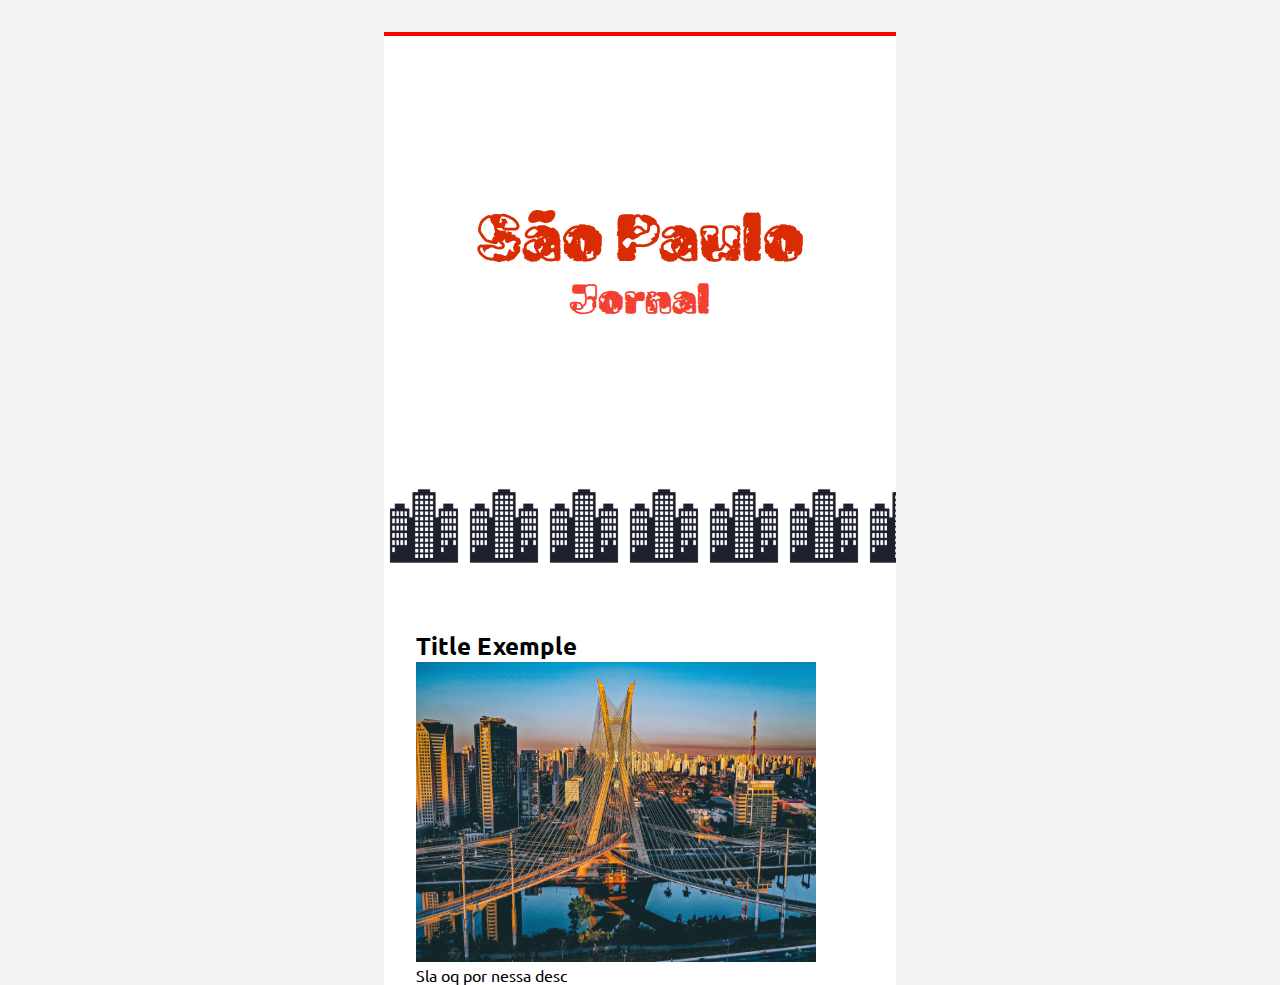
<file: Projeto Cidade/saopaulo.html>
<!DOCTYPE html>
<html lang="pt-br">
<head>
    <meta charset="UTF-8">
    <meta name="viewport" content="width=device-width, initial-scale=1.0">
    <title>São Paulo - Jornal</title>
    <link rel="stylesheet" href="css/style.css">
</head>
<body>
    <main>
        <div class="banner_content">
            <h1>São Paulo<span> Jornal</span></h1>
        </div>
        <div class="separator">
        </div>

        <section id="posts">
            <div class="post">
                <div class="post_tittle">
                    Title Exemple
                </div>
                <div class="post_img">
                    <img src="img/saopaulo.jpg" alt="São Paulo">
                </div>
                <div class="post_desc">
                    Sla oq por nessa desc
                </div>
            </div>
        </section>
    </main>
</body>
</html>
</file>
<file: Projeto Cidade/css/style.css>
@import url('https://fonts.googleapis.com/css2?family=Poppins:wght@200&family=Rubik+Glitch+Pop&family=Ubuntu:wght@300&display=swap');
@import url('https://fonts.googleapis.com/css2?family=Rubik+Glitch+Pop&family=Ubuntu:wght@300&display=swap');

*
{
    font-family: 'Poppins', sans-serif;
    font-family: 'Rubik Glitch Pop', system-ui;
    font-family: 'Ubuntu', sans-serif;
    margin: 0;
    padding: 0;
}

body
{
    background-color: #f3f3f3;
    height: 100vh;
}

main
{
    border-top: 0.3rem solid red;
    width: 40%;
    min-height: 100vh;
    background-color: #ffff;
    margin: 2rem auto;
    min-width: 500px;
}

.tittle_content h1
{
    font-family: 'Rubik Glitch Pop', system-ui;
    text-align: center;
}

#container
{
    padding: 4rem ;
}

.city_box
{
    margin-top: 2rem;
}

.img_city
{
    position: relative;
    height: 300px;
}

.img_city a, .img_city a:visited, .img_city a:focus
{
    color: #fff;
}

.img_city img, .img_city span
{
 position: absolute;
}

.img_city span
{
    top: 125px;
    font-size: 2rem;
    background-color: #32cd32;
    width: 400px;
    text-align: center;
    opacity: 0;
    transition: 0.5s;
    line-height: 3.5rem;
}

.img_city:hover span
{
    opacity: 1;
}

/* Estilo pros jornais*/

.banner_content
{
    min-height: 50vh;
    display: flex;
    align-items: center;
    justify-content: center;
    flex-direction: column;
}

.banner_content h1, .banner_content span
{
    font-family: 'Rubik Glitch Pop', system-ui;
    text-align: center;
    display: block;
    font-size: 4rem;
    color: #D92B04;
}

.banner_content span
{
    font-size: 2.5rem;
    color: #F24130;
}

.separator
{
    height: 5rem;
    background-image: url('../img/bg_predios.png');
    background-size: 5rem;
}

#posts
{
    margin-top: 4rem;
    padding-left: 2rem;
}

.post_tittle
{
    font-size: 1.5rem;
    font-weight: 700;
}

.post_img img
{
    width: 400px;
    height: 300px;
}
</file>
